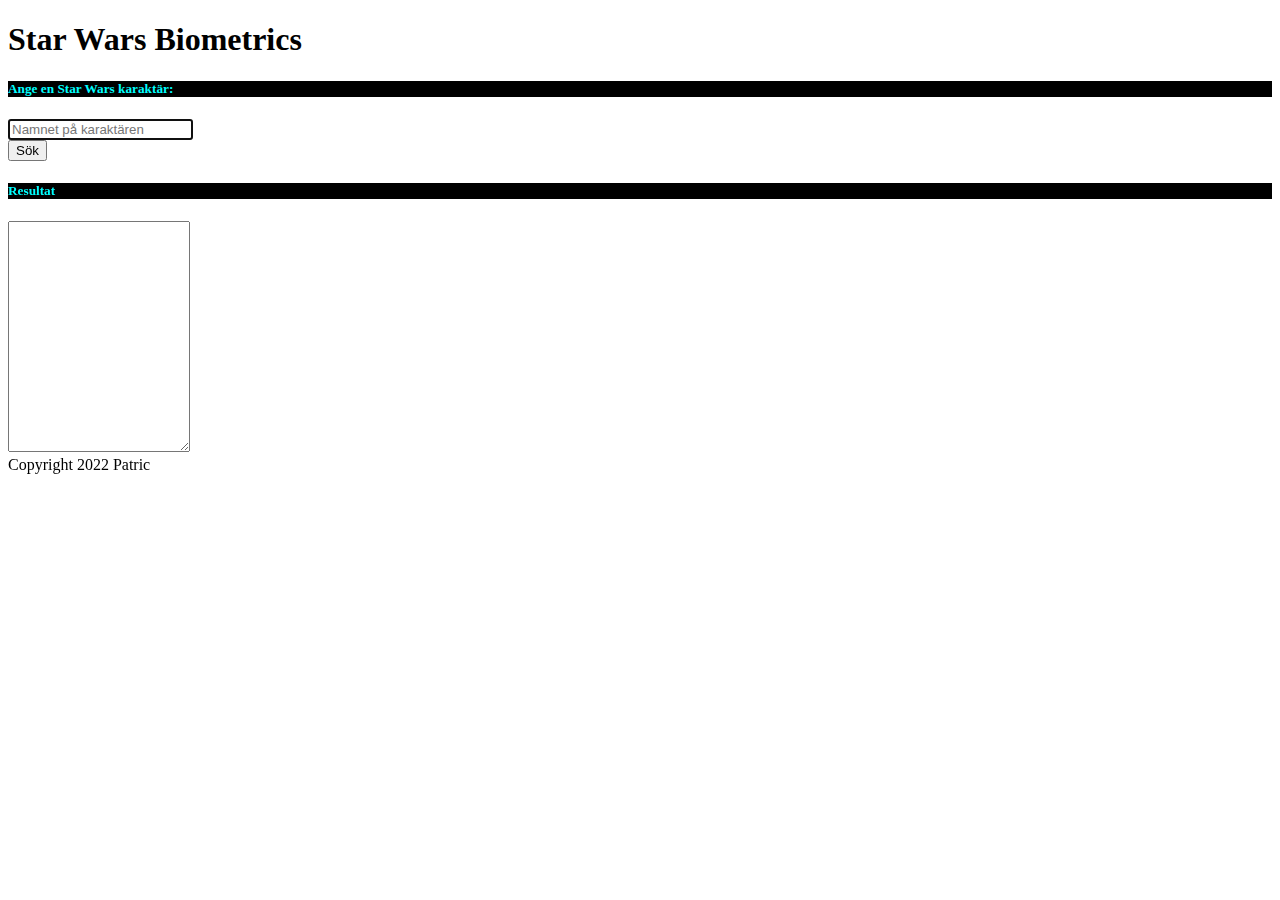
<file: 1. Star Wars Biometrics/index.html>
<!doctype html>
<html lang="sv">

<head>
  <title>Star Wars Biometrics</title>
  <meta charset="utf-8">
  <meta name="viewport" content="width=device-width, initial-scale=1, shrink-to-fit=no">

  <link href="https://cdn.jsdelivr.net/npm/bootstrap@5.2.1/dist/css/bootstrap.min.css" rel="stylesheet"
    integrity="sha384-iYQeCzEYFbKjA/T2uDLTpkwGzCiq6soy8tYaI1GyVh/UjpbCx/TYkiZhlZB6+fzT" crossorigin="anonymous">
  <link rel="stylesheet" href="./style.css">
</head>

<body>

  <header>
    <div class="container py-2">
      <div class="row">
        <div class="col-11">
          <h1>Star Wars Biometrics</h1>
        </div>
      </div>
    </div>
  </header>

  <main class="container">

    <!-- Character request form -->
    <section>
      <div class="card my-3">
        <div class="card-header bg-spacecolor fg-spacecolor">
          <h5>Ange en Star Wars karaktär:</h5>
        </div>
        <div class="card-body">
          <form id="inputForm" class="row gx-3 gy-2 align-items-end">

            <!-- Character input field -->
            <div class="col-sm">
              <div class="mb-3">
                <input type="text" class="form-control" name="sw-character-field" id="sw-character-field"
                  placeholder="Namnet på karaktären" required autofocus>
              </div>
            </div>

            <!-- Search button -->
            <div class="col-auto">
              <div class="mb-3">
                <button id="search-btn" type="submit" class="btn btn-secondary">Sök</button>
              </div>
            </div>

          </form>

        </div>
      </div>
    </section>

    <!-- Display of result -->
    <section>
      <div class="card my-3">
        <div class="card-header bg-spacecolor fg-spacecolor">
          <h5>Resultat</h5>
        </div>
        <div class="card-body">
          <div class="card-text">
            <div class="row">
              <div class="col">
                <textarea class="form-control font-monospace" id="displayResult" rows="15" readonly></textarea>
              </div>
            </div>
          </div>
        </div>
      </div>
    </section>

  </main>

  <footer class="container-fluid py-2">
    <div class="row">
      <div class="col">Copyright 2022 Patric</div>
    </div>
  </footer>

  <!-- Application JavaScript -->
  <script src="./sw.js" defer></script>
</body>

</html>
</file>
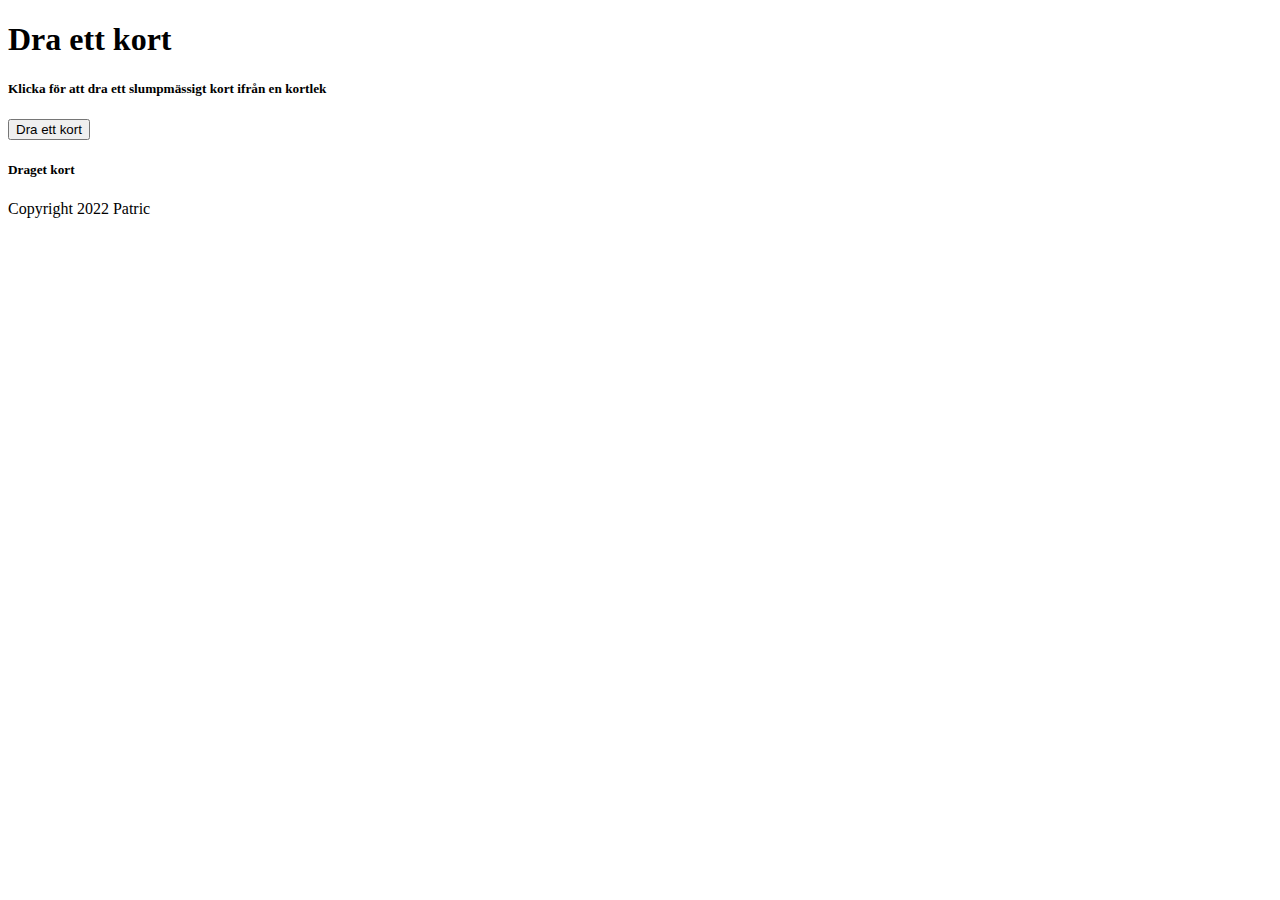
<file: 2. Dra ett kort/index.html>
<!doctype html>
<html lang="sv">

<head>
  <title>Dra ett kort</title>
  <meta charset="utf-8">
  <meta name="viewport" content="width=device-width, initial-scale=1, shrink-to-fit=no">

  <link href="https://cdn.jsdelivr.net/npm/bootstrap@5.2.1/dist/css/bootstrap.min.css" rel="stylesheet"
    integrity="sha384-iYQeCzEYFbKjA/T2uDLTpkwGzCiq6soy8tYaI1GyVh/UjpbCx/TYkiZhlZB6+fzT" crossorigin="anonymous">
  <link rel="stylesheet" href="./style.css">
</head>

<body>

  <header>
    <div class="container py-2">
      <div class="row">
        <div class="col-11">
          <h1 class="">Dra ett kort</h1>
        </div>
      </div>
    </div>
  </header>

  <main class="container">

    <!-- Card draw form -->
    <section>
      <div class="card my-3">
        <div class="card-header bg-secondary text-white">
          <h5>Klicka för att dra ett slumpmässigt kort ifrån en kortlek</h5>
        </div>
        <div class="card-body">
          <form id="inputForm" class="row gx-3 gy-2 align-items-end">

            <!-- Draw card button -->
            <div class="row justify-content-center">
              <div class="col-auto align-content-center">
                  <button id="draw-btn" type="submit" class="btn btn-dark">Dra ett kort</button>
              </div>
            </div>

          </form>

        </div>
      </div>
    </section>

    <!-- Display of drawn card(s) -->
    <section>
      <div class="card my-3">
        <div class="card-header bg-secondary text-white">
          <h5>Draget kort</h5>
        </div>
        <div class="card-body">
          <div class="card-text">
            <div class="row justify-content-center" id="displayCard"></div>
          </div>
        </div>
      </div>
    </section>

  </main>

  <footer class="container-fluid py-2">
    <div class="row">
      <div class="col">Copyright 2022 Patric</div>
    </div>
  </footer>

  <!-- Application JavaScript -->
  <script src="./card.js" defer></script>
</body>

</html>
</file>
<file: 1. Star Wars Biometrics/style.css>
.fg-spacecolor {
  color: cyan;
}

.bg-spacecolor {
  background-color: black;
}
</file>
<file: 2. Dra ett kort/style.css>
.fg-spacecolor {
  color: cyan;
}

.bg-spacecolor {
  background-color: black;
}
</file>
